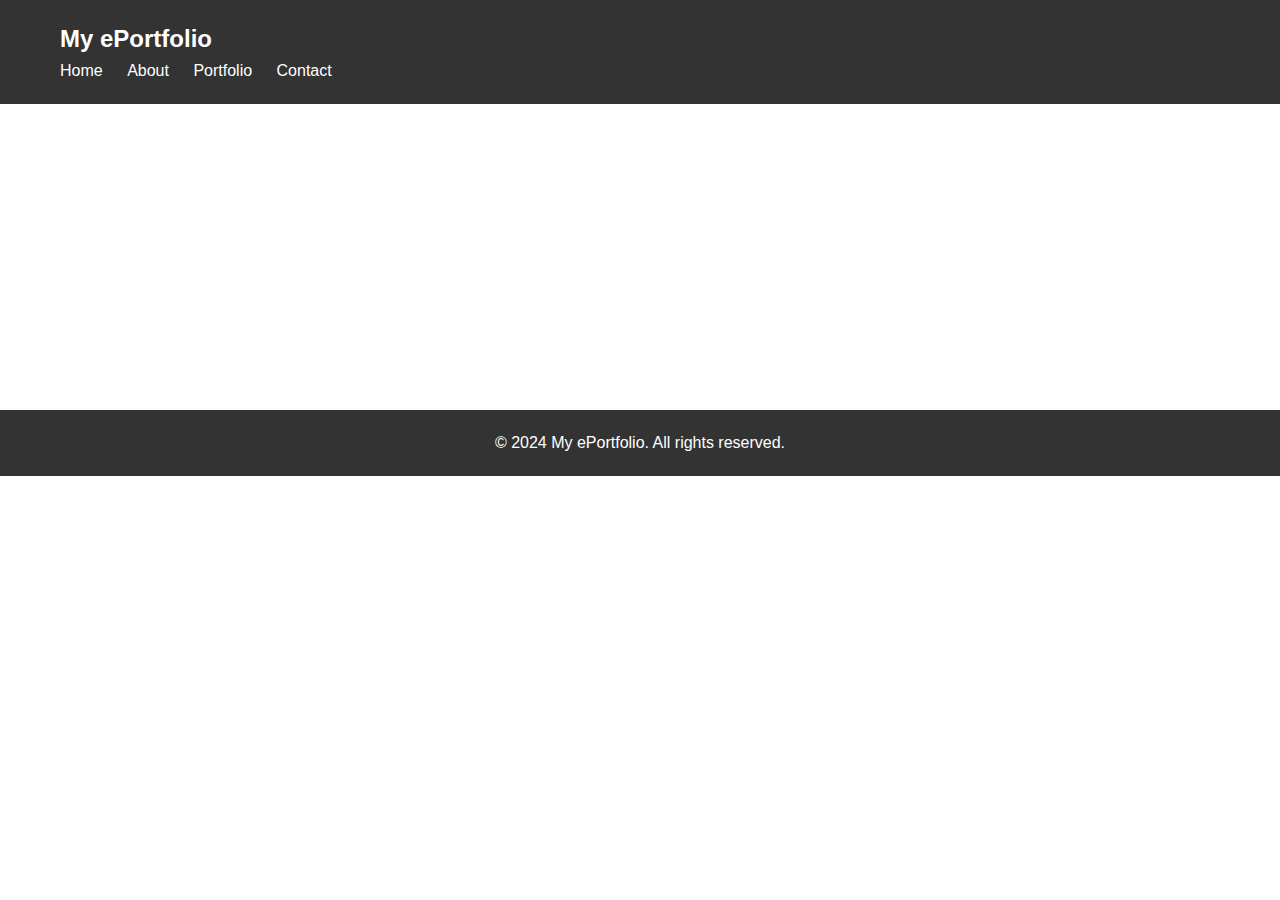
<file: index.html>
<!DOCTYPE html>
<html lang="en">
<head>
    <meta charset="UTF-8">
    <meta name="viewport" content="width=device-width, initial-scale=1.0">
    <title>My ePortfolio</title>
    <link rel="stylesheet" href="styles.css">
</head>
<body>
    <header>
        <div class="container">
            <h1>My ePortfolio</h1>
            <nav>
                <ul>
                    <li><a href="#">Home</a></li>
                    <li><a href="#">About</a></li>
                    <li><a href="#">Portfolio</a></li>
                    <li><a href="#">Contact</a></li>
                </ul>
            </nav>
        </div>
    </header>

    <section class="hero">
        <div class="container">
            <h2>Welcome to My ePortfolio</h2>
            <p>This is where I showcase my work, skills, and achievements.</p>
        </div>
    </section>

    <footer>
        <div class="container">
            <p>&copy; 2024 My ePortfolio. All rights reserved.</p>
        </div>
    </footer>
</body>
</html>
</file>
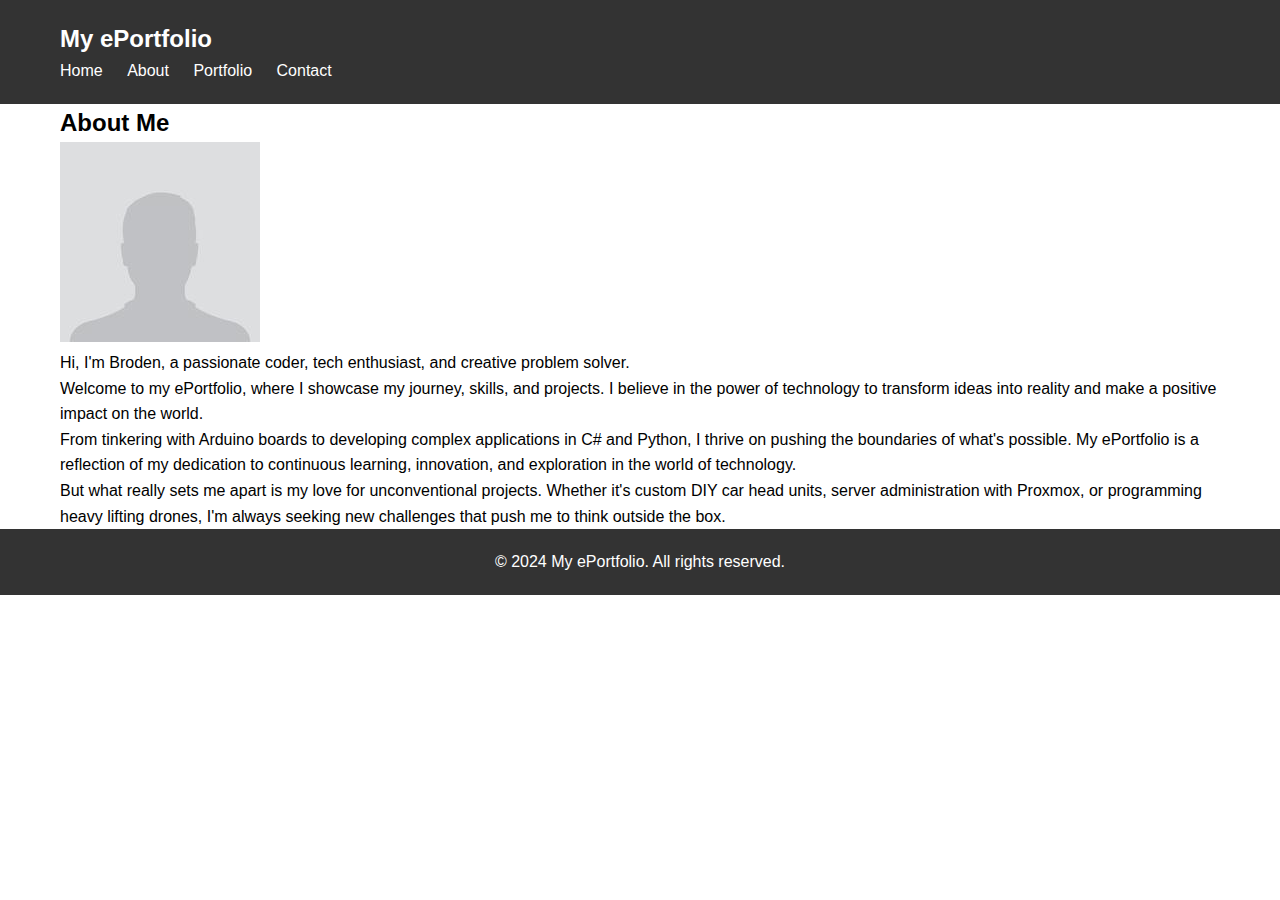
<file: about.html>
<!DOCTYPE html>
<html lang="en">
<head>
    <meta charset="UTF-8">
    <meta name="viewport" content="width=device-width, initial-scale=1.0">
    <title>About Me - My ePortfolio</title>
    <link rel="stylesheet" href="styles.css">
</head>
<body>
    <header>
        <div class="container">
            <h1>My ePortfolio</h1>
            <nav>
                <ul>
                    <li><a href="index.html">Home</a></li>
                    <li><a href="about.html">About</a></li>
                    <li><a href="portfolio.html">Portfolio</a></li>
                    <li><a href="contact.html">Contact</a></li>
                </ul>
            </nav>
        </div>
    </header>

    <section class="content">
        <div class="container">
            <h2>About Me</h2>
            <div class="profile-photo">
                <img src="profile-photo.jpg" alt="Profile Photo">
            </div>
            <p>Hi, I'm Broden, a passionate coder, tech enthusiast, and creative problem solver.</p>
            
            <p>Welcome to my ePortfolio, where I showcase my journey, skills, and projects. I believe in the power of technology to transform ideas into reality and make a positive impact on the world.</p>
            
            <p>From tinkering with Arduino boards to developing complex applications in C# and Python, I thrive on pushing the boundaries of what's possible. My ePortfolio is a reflection of my dedication to continuous learning, innovation, and exploration in the world of technology.</p>
            
            <p>But what really sets me apart is my love for unconventional projects. Whether it's custom DIY car head units, server administration with Proxmox, or programming heavy lifting drones, I'm always seeking new challenges that push me to think outside the box.</p>
            
        </div>
    </section>
    

    <footer>
        <div class="container">
            <p>&copy; 2024 My ePortfolio. All rights reserved.</p>
        </div>
    </footer>
</body>
</html>
</file>
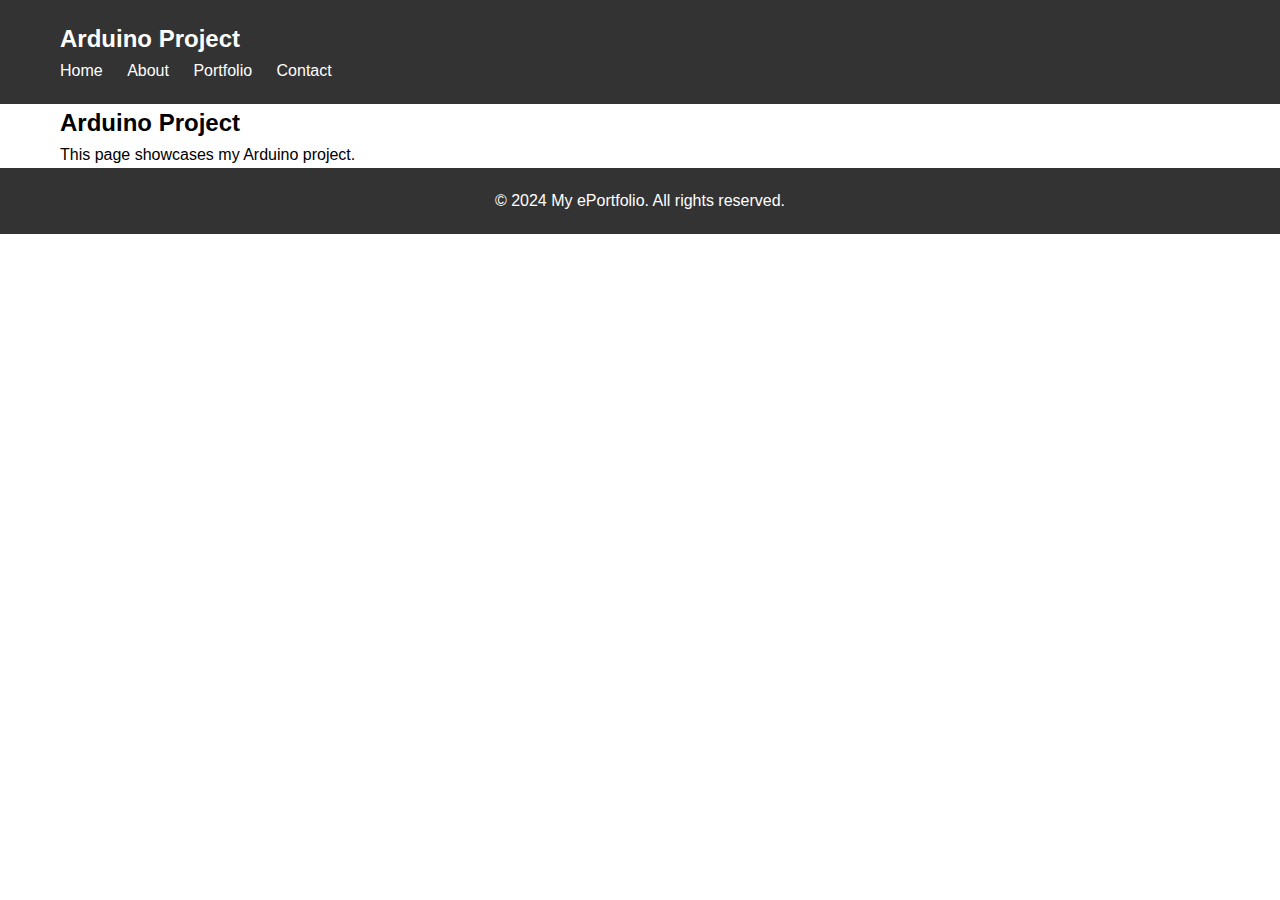
<file: arduino-project.html>
<!DOCTYPE html>
<html lang="en">
<head>
    <meta charset="UTF-8">
    <meta name="viewport" content="width=device-width, initial-scale=1.0">
    <title>Arduino Project - My ePortfolio</title>
    <link rel="stylesheet" href="styles.css">
</head>
<body>
    <header>
        <div class="container">
            <h1>Arduino Project</h1>
            <nav>
                <ul>
                    <li><a href="index.html">Home</a></li>
                    <li><a href="about.html">About</a></li>
                    <li><a href="portfolio.html">Portfolio</a></li>
                    <li><a href="contact.html">Contact</a></li>
                </ul>
            </nav>
        </div>
    </header>

    <section class="content">
        <div class="container">
            <h2>Arduino Project</h2>
            <!-- Add project details and multimedia here -->
            <p>This page showcases my Arduino project.</p>
        </div>
    </section>

    <footer>
        <div class="container">
            <p>&copy; 2024 My ePortfolio. All rights reserved.</p>
        </div>
    </footer>
</body>
</html>
</file>
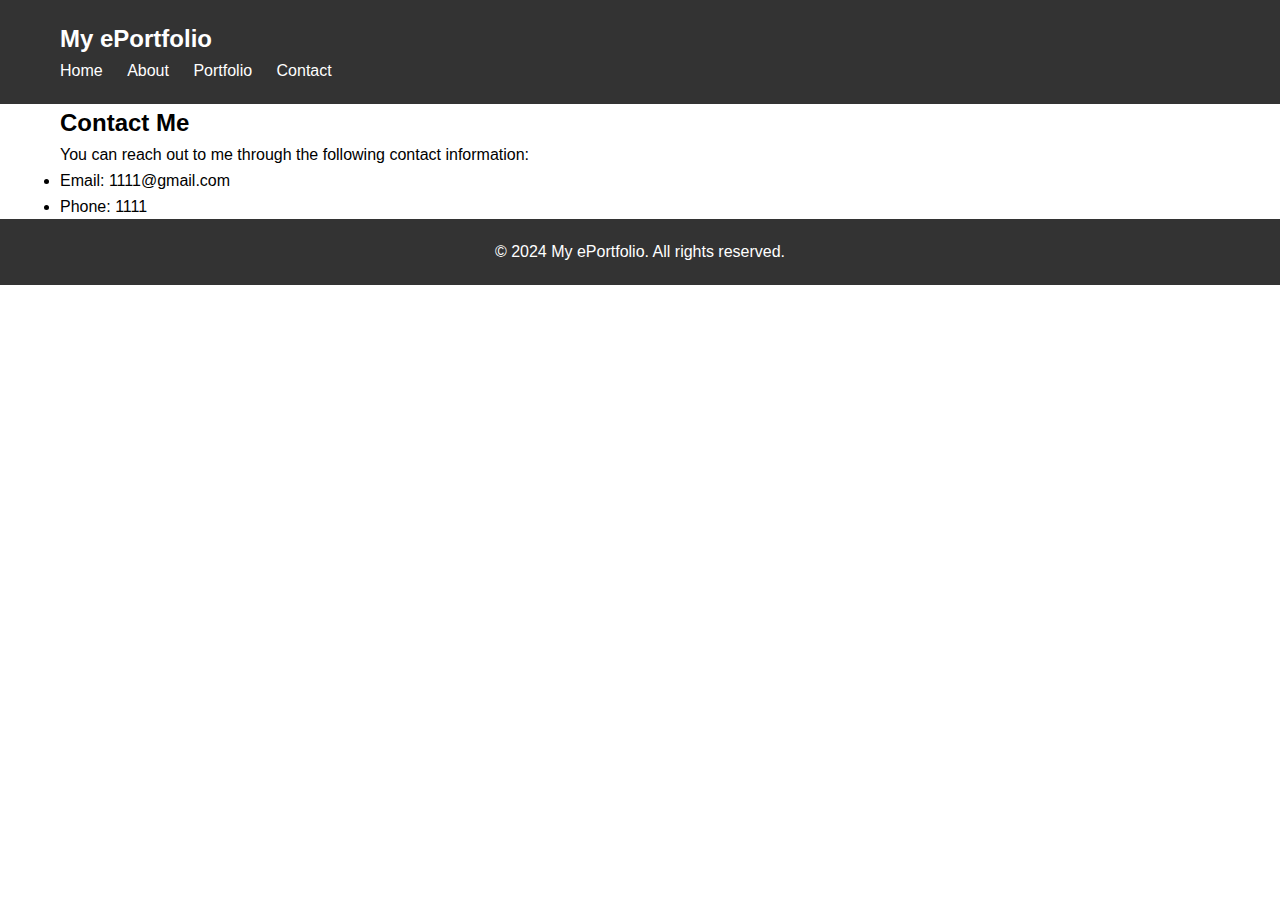
<file: contact.html>
<!DOCTYPE html>
<html lang="en">
<head>
    <meta charset="UTF-8">
    <meta name="viewport" content="width=device-width, initial-scale=1.0">
    <title>Contact Me - My ePortfolio</title>
    <link rel="stylesheet" href="styles.css">
</head>
<body>
    <header>
        <div class="container">
            <h1>My ePortfolio</h1>
            <nav>
                <ul>
                    <li><a href="index.html">Home</a></li>
                    <li><a href="about.html">About</a></li>
                    <li><a href="portfolio.html">Portfolio</a></li>
                    <li><a href="contact.html">Contact</a></li>
                </ul>
            </nav>
        </div>
    </header>

    <section class="content">
        <div class="container">
            <h2>Contact Me</h2>
            <p>You can reach out to me through the following contact information:</p>
            <ul>
                <li>Email: 1111@gmail.com</li>
                <li>Phone: 1111</li>
            </ul>
        </div>
    </section>

    <footer>
        <div class="container">
            <p>&copy; 2024 My ePortfolio. All rights reserved.</p>
        </div>
    </footer>
</body>
</html>
</file>
<file: styles.css>
/* Reset CSS */
* {
    margin: 0;
    padding: 0;
    box-sizing: border-box;
}

/* Global Styles */
body {
    font-family: Arial, sans-serif;
    line-height: 1.6;
}

.container {
    max-width: 1200px;
    margin: 0 auto;
    padding: 0 20px;
}

/* Header Styles */
header {
    background-color: #333;
    color: #fff;
    padding: 20px 0;
}

header h1 {
    font-size: 24px;
}

nav ul {
    list-style: none;
}

nav ul li {
    display: inline;
    margin-right: 20px;
}

nav ul li a {
    color: #fff;
    text-decoration: none;
}

/* Hero Section Styles */
.hero {
    background-image: url('https://via.placeholder.com/1200x400');
    background-size: cover;
    background-position: center;
    color: #fff;
    padding: 100px 0;
    text-align: center;
}

.hero h2 {
    font-size: 36px;
    margin-bottom: 20px;
}

.hero p {
    font-size: 18px;
}

/* Footer Styles */
footer {
    background-color: #333;
    color: #fff;
    padding: 20px 0;
    text-align: center;
}
</file>
